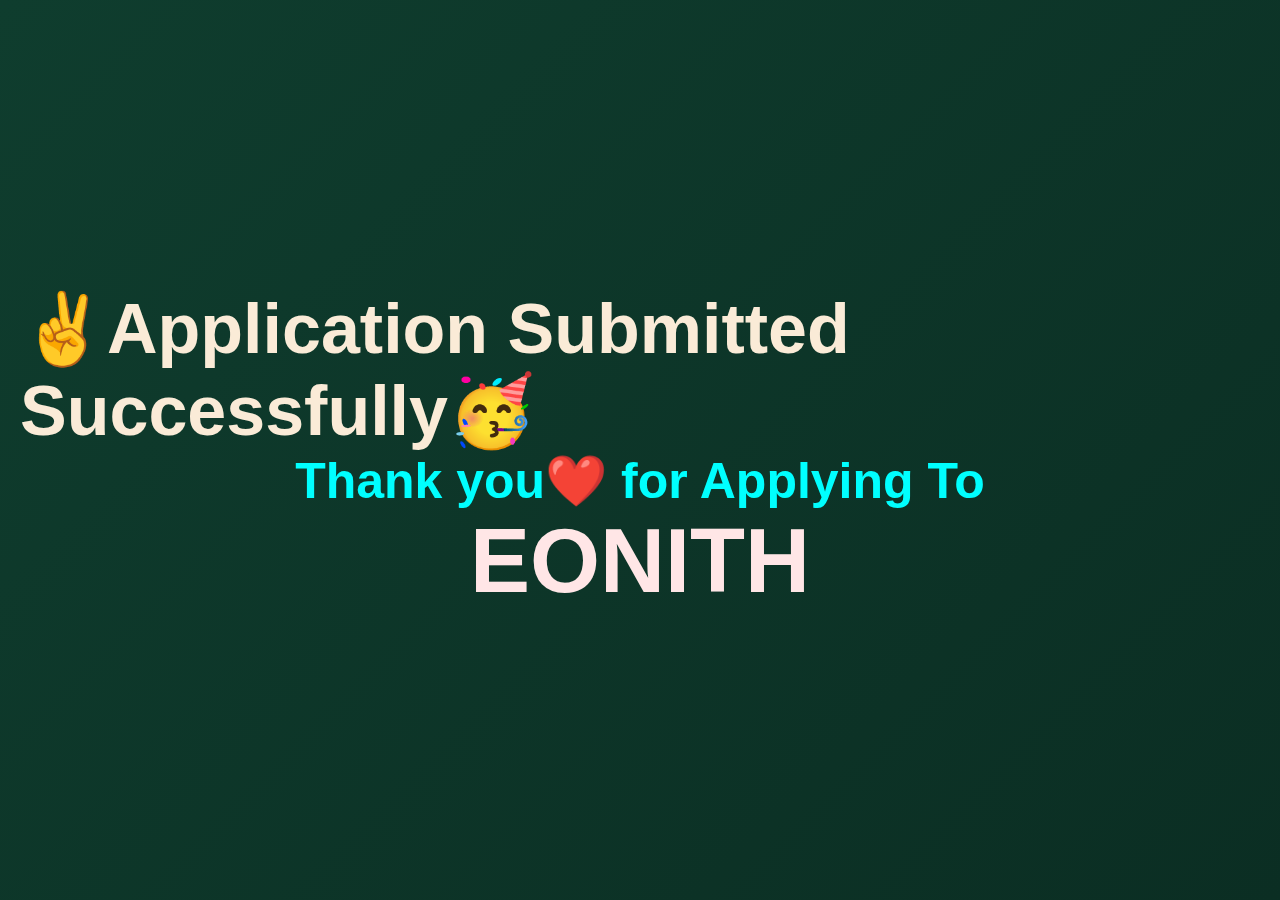
<file: success.html>
<!DOCTYPE html>
<html lang="en">
<head>
    <meta charset="UTF-8">
    <meta name="viewport" content="width=device-width, initial-scale=1.0">
    <link rel="stylesheet" href="successstyle.css">
    <link rel="icon" href="eonithlogo.png">
    <link href="https://fonts.googleapis.com/css2?family=Rajdhani:wght@500;600;700&display=swap" rel="successstyle.css">
    <title>FORM FILLED</title>
</head>
<body>
    <div class="card">
        <h1 class="head">✌️Application Submitted Successfully🥳</h1>
        <h2 class="msg">Thank you❤️ for Applying To</h2>
        <h2 class="name">EONITH</h2>
    </div>
</body>
</html>
</file>
<file: successstyle.css>
* {
    margin: 0;
    padding: 0;
    box-sizing: border-box;
    font-family: 'Poppins', sans-serif;
}

body {
    min-height: 100vh;
    background: linear-gradient(135deg, #0f3d2e, #0b2e23);
    display: flex;
    justify-content: center;
    align-items: center;
    padding: 20px;
    color: #fff;
}
.head{
    color: antiquewhite;
    font-size: 70px;
}
.msg{
    font-size: 50px;
    display: flex;
    justify-content: center;
    color: aqua;
    font-family: 'Segoe UI', Tahoma, Geneva, Verdana, sans-serif;
}
.name{
    display: flex;
    justify-content: center;
    font-size: 90px;
    font-family: 'Orbitron', sans-serif;
    color: #ffe6e6;
}
</file>
